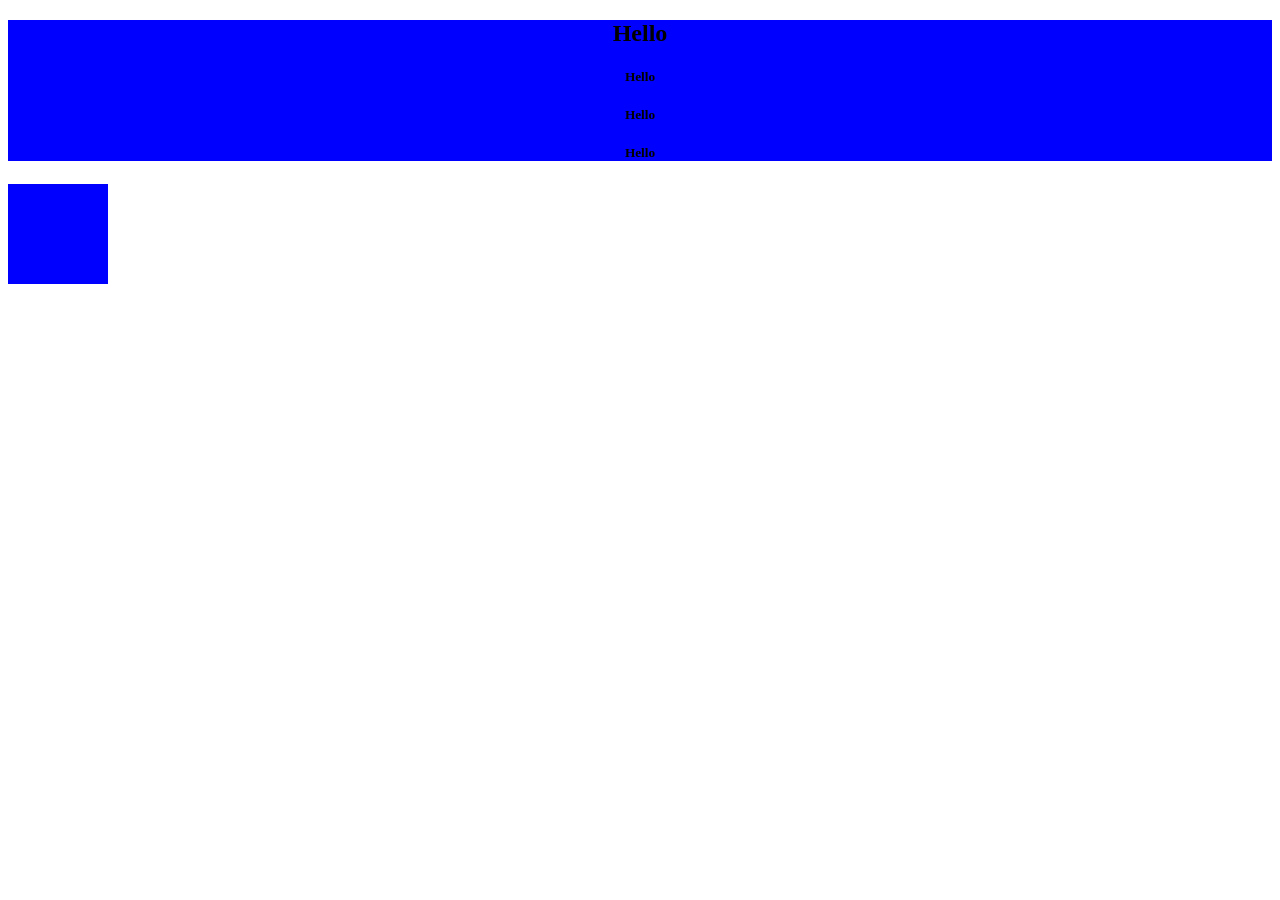
<file: CSS/css_intro_1.html>
<!DOCTYPE html>
<html lang="en">

<head>
    <meta charset="UTF-8">
    <meta name="viewport" content="width=device-width, initial-scale=1.0">
    <title>Document</title>
    <link rel="stylesheet" href="./intro.css">


</head>

<body>


        <div class="container">

            <h2> Hello </h2>

            <div class="card">

                <h5> Hello </h5>

            </div>

            <div class="card">

                <h5> Hello </h5>

            </div>

            <div class="card">

                <h5> Hello </h5>

            </div>

        </div>


        <div class="box">

            

        </div>

    

   
</body>

</html>
</file>
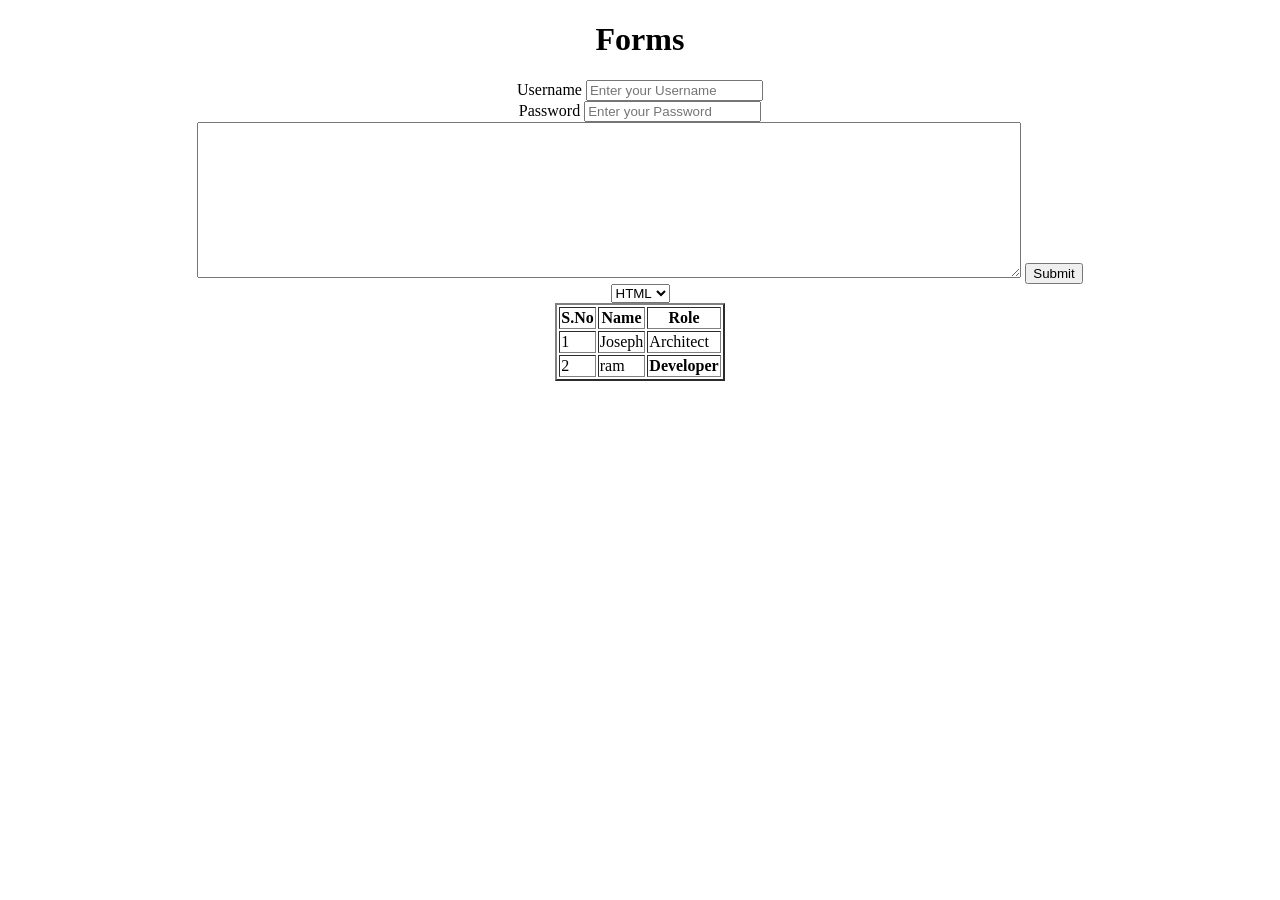
<file: Forms/forms.html>
<!DOCTYPE html>
<html lang="en">
<head>
    <meta charset="UTF-8">
    <meta name="viewport" content="width=device-width, initial-scale=1.0">
    <title>Document</title>
</head>
<body>

    <center> 

        <h1> Forms </h1>

        <form>

            <label for="user"> Username  </label> 
            <input id="user" type="text" placeholder="Enter your Username" required > <br>

            <label for="password"> Password </label>
            <input id="password" type="password" placeholder="Enter your Password" required>  <br>

            <textarea name="" id="" rows="10" cols="100">  </textarea>



            <!-- <label for="cat"> Category </label>
            <input id="cat" type="checkbox">

            <input type="color">

            <input type="date">

            <input type="datetime" name="" id="">

            <input type="email">

            <input type="file" name="" id="">

            <input type="image" src="" alt="">

            <input type="radio" name="" id="">

            <input type="search"> -->

            <button> Submit </button>
        </form>



        <select>
            <option> HTML </option>
            <option> CSS </option>
            <option> Js </option>
        </select>



        <table border="2">
            <tr>
                <th> S.No </th>
                <th> Name </th>
                <th> Role </th>
            </tr>

            <tr>
                <td> 1 </td>
                <td> Joseph  </td>
                <td> Architect </td>
            </tr>

            <tr>
                <td> 2 </td>
                <td> ram </td>
                <th> Developer</th>
            </tr>
        </table>


        <header>

        </header>

        <section>

        </section>

        <article>

        </article>

        <footer>
            
        </footer>

    </center>
</body>
</html>
</file>
<file: CSS/intro.css>
.container {
    text-align: center;
    background-color: blue;
}


@media (max-width: 480px) {

    .container {
        background-color: brown;
        display: flex;
        flex-direction: row;
        gap: 20px ;
        justify-content: space-around;
    }

}


@media (min-width: 481px ) and (max-width: 768px) {

        .container {
        background-color: rgb(32, 146, 3);
        display: flex;
        flex-direction: row;
        gap: 20px ;
        justify-content: space-around;
    }

    .card {
        width: 15% ;
        background-color: aliceblue;
        border-radius: 20px ;
    }

}


@media (min-width: 769px ) and (max-width: 1024px) {

        .container {
        background-color: rgb(209, 64, 6);
        display: flex;
        flex-direction: row;
        gap: 20px ;
        justify-content: space-around;
    }

}


.box {
 width: 100px;
 height: 100px;
 background-color: blue;
 animation:scale 0.5s ease infinite alternate;
}

@keyframes scale {
    0% {transform: scale(1);}
    100% {transform: scale(1.5);}
}
</file>
